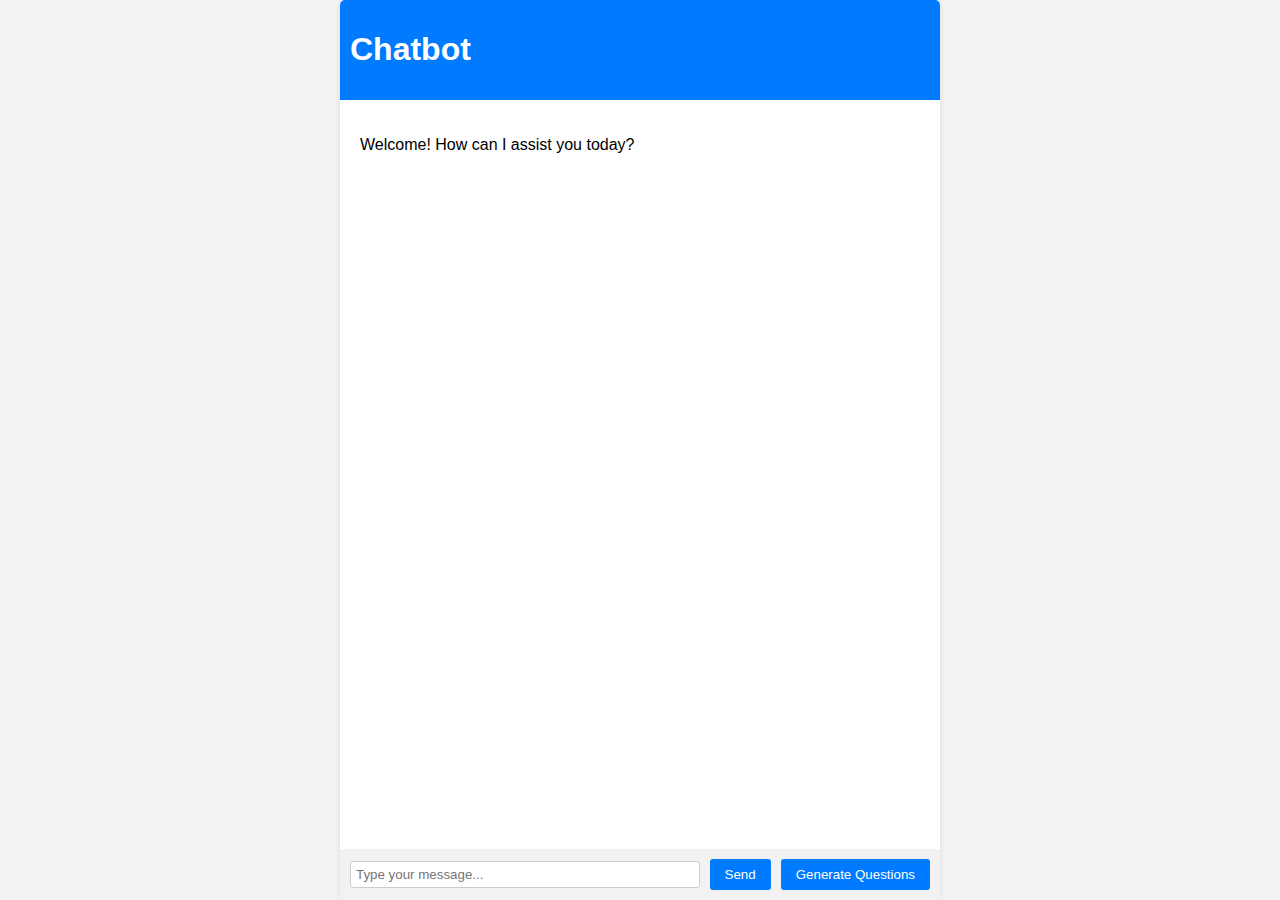
<file: index.html>
<!DOCTYPE html>
<html>
<head>
  <title>Chatbot Example</title>
  <link rel="stylesheet" href="styles.css">
  <script src="script.js"></script>
  <script src="chatbot.js"></script>
  <script src="userInputHandler.js"></script>
  <script src="main.js" type="text/javascript"></script>
</head>
<body>
  <div class="container">
    <div class="header">
      <h1>Chatbot</h1>
    </div>
    <div id="chat-log" class="chat-log">
      <div class="message bot-message">
        <p>Welcome! How can I assist you today?</p>
      </div>
    </div>
    <div class="input-container">
      <input type="text" id="user-input" class="input-field" placeholder="Type your message...">
      <button id="send-button" class="send-button">Send</button>
      <button id="generate-button" class="generate-button">Generate Questions</button>
    </div>
  </div>

  <script>
    // Add your JavaScript code here
    document.getElementById("send-button").addEventListener("click", handleUserInput);
    document.getElementById("generate-button").addEventListener("click", generateQuestionsButton);
  </script>
</body>
</html>
</file>
<file: styles.css>
body {
  font-family: Arial, sans-serif;
  background-color: #f2f2f2;
  margin: 0;
  padding: 0;
  display: flex;
  justify-content: center;
  align-items: center;
}

.container {
  width: 100%;
  max-width: 600px;
  background-color: #fff;
  border-radius: 5px;
  box-shadow: 0 2px 5px rgba(0, 0, 0, 0.1);
  display: flex;
  flex-direction: column;
  height: 100vh;
}

.header {
  background-color: #007bff;
  color: #fff;
  padding: 10px;
  border-radius: 5px 5px 0 0;
}

.chat-log {
  flex-grow: 1;
  overflow-y: scroll;
  padding: 20px;
}

.message {
  margin-bottom: 10px;
}

.user-message {
  text-align: right;
}

.bot-message {
  text-align: left;
}

.input-container {
  display: flex;
  align-items: center;
  padding: 10px;
  background-color: #f2f2f2;
}

.input-field {
  flex-grow: 1;
  padding: 5px;
  border: 1px solid #ccc;
  border-radius: 3px;
}

.send-button,
.generate-button {
  background-color: #007bff;
  color: #fff;
  border: none;
  border-radius: 3px;
  padding: 8px 15px;
  margin-left: 10px;
  cursor: pointer;
}

/* Responsive adjustments */
@media screen and (max-width: 600px) {
  .container {
    border-radius: 0;
  }
}
</file>
